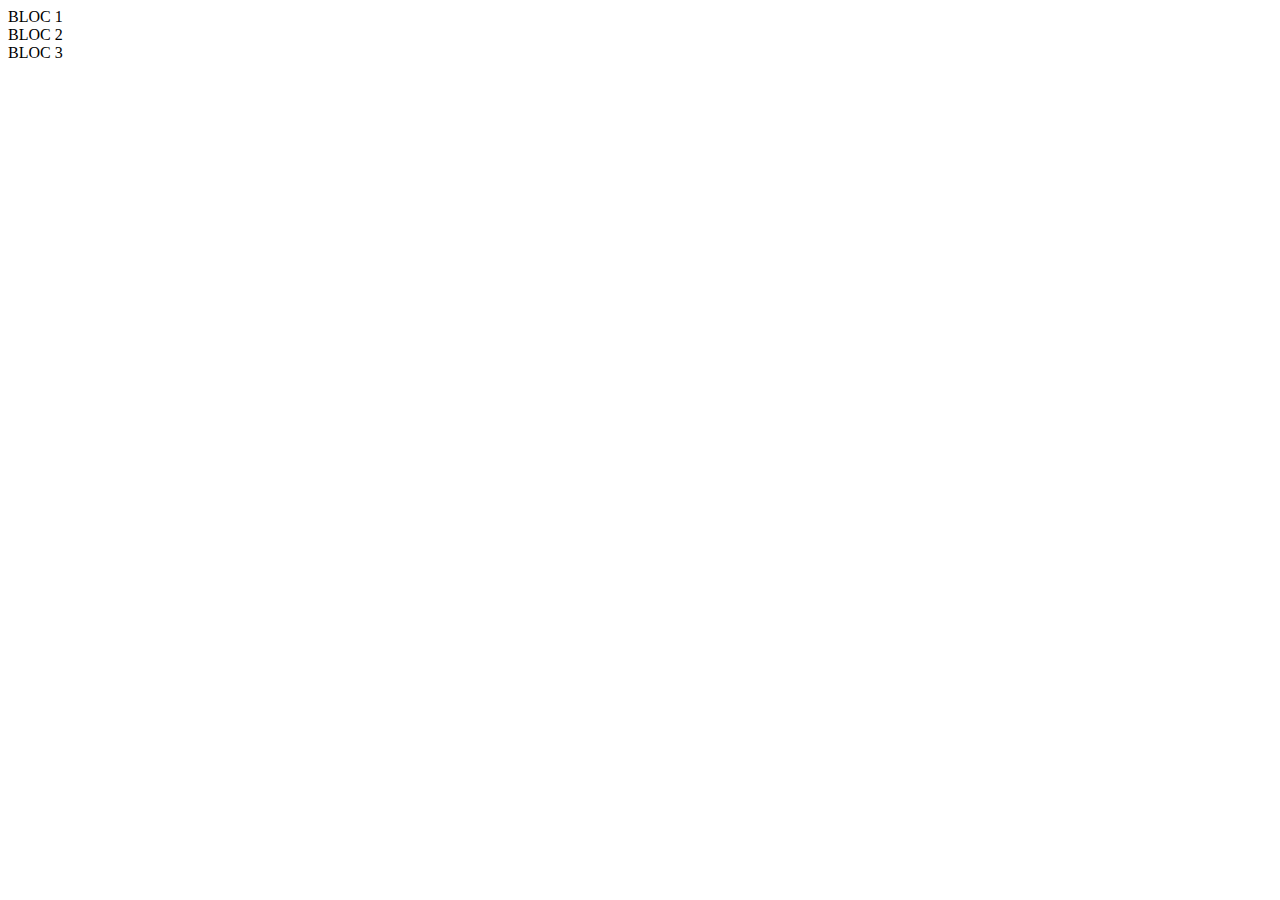
<file: EX01/index.html>
<!doctype html>
<html lang="fr">
<head>
  <!-- Required meta tags -->
  <meta charset="utf-8">
  <meta name="viewport" content="width=device-width, initial-scale=1, shrink-to-fit=no">

  <!-- Bootstrap CSS -->
  <link rel="stylesheet" href="https://stackpath.bootstrapcdn.com/bootstrap/4.1.3/css/bootstrap.min.css" integrity="sha384-MCw98/SFnGE8fJT3GXwEOngsV7Zt27NXFoaoApmYm81iuXoPkFOJwJ8ERdknLPMO" crossorigin="anonymous">
  <title>EX01</title>
</head>
<body>
  <!-- responsive equal width cols, can be sm, md, lg, or xl -->

    <div class="row text-center text-white">
      <div class="col-md-4 col-sm-3 bg-primary border border-white">BLOC 1</div>
      <div class="col-md-4 col-sm-3 bg-primary border border-white">BLOC 2</div>
      <div class="col-md-4 col-sm-3 bg-primary border border-white">BLOC 3</div>
    </div>
  <!-- Optional JavaScript -->
  <!-- jQuery first, then Popper.js, then Bootstrap JS -->
  <script src="https://code.jquery.com/jquery-3.3.1.slim.min.js" integrity="sha384-q8i/X+965DzO0rT7abK41JStQIAqVgRVzpbzo5smXKp4YfRvH+8abtTE1Pi6jizo" crossorigin="anonymous"></script>
  <script src="https://cdnjs.cloudflare.com/ajax/libs/popper.js/1.14.3/umd/popper.min.js" integrity="sha384-ZMP7rVo3mIykV+2+9J3UJ46jBk0WLaUAdn689aCwoqbBJiSnjAK/l8WvCWPIPm49" crossorigin="anonymous"></script>
  <script src="https://stackpath.bootstrapcdn.com/bootstrap/4.1.3/js/bootstrap.min.js" integrity="sha384-ChfqqxuZUCnJSK3+MXmPNIyE6ZbWh2IMqE241rYiqJxyMiZ6OW/JmZQ5stwEULTy" crossorigin="anonymous"></script>
</body>
</html>
</file>
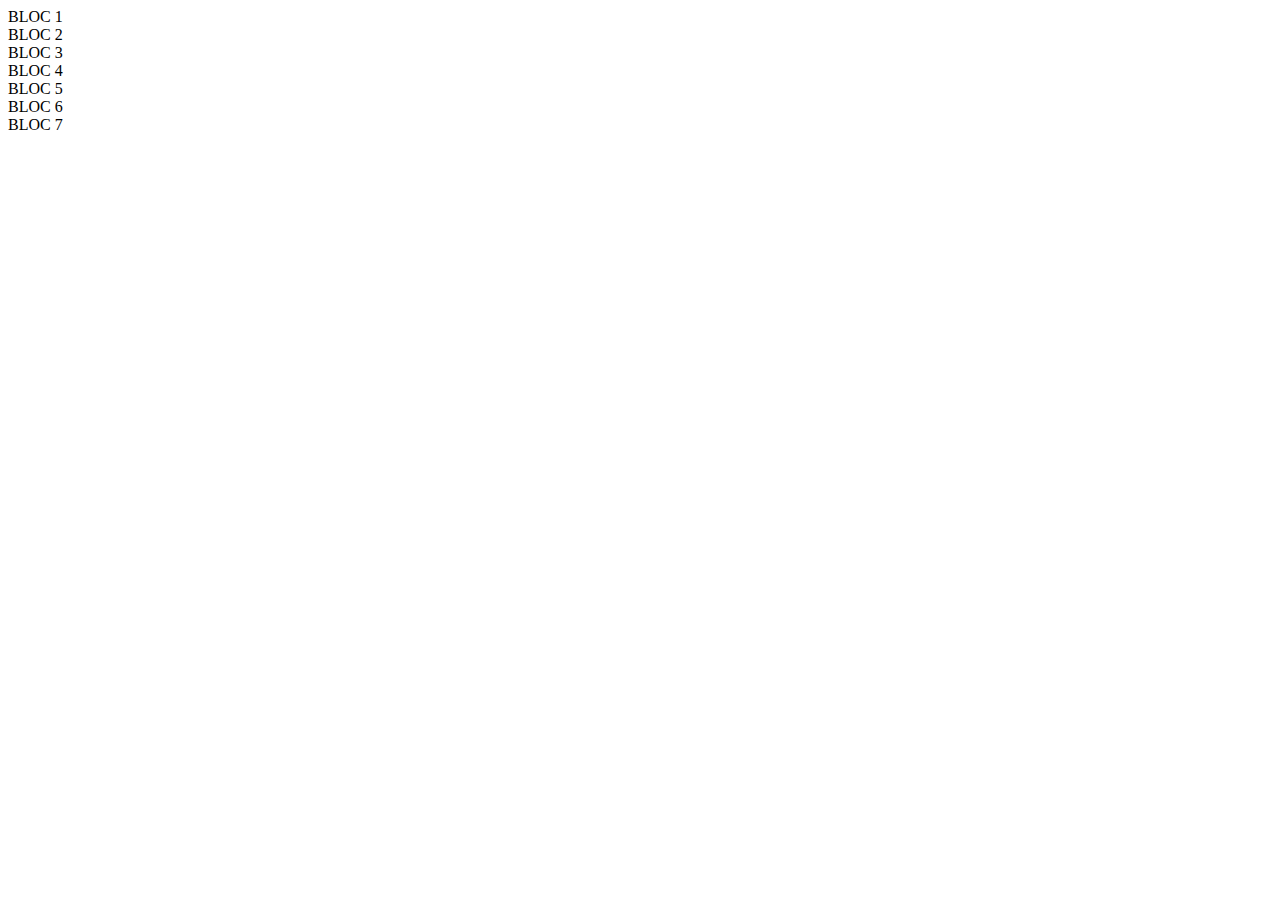
<file: EX02/index.html>
<!doctype html>
<html lang="fr">
<head>
  <!-- Required meta tags -->
  <meta charset="utf-8">
  <meta name="viewport" content="width=device-width, initial-scale=1, shrink-to-fit=no">
  <!-- Bootstrap CSS -->
  <link rel="stylesheet" href="https://stackpath.bootstrapcdn.com/bootstrap/4.1.3/css/bootstrap.min.css" integrity="sha384-MCw98/SFnGE8fJT3GXwEOngsV7Zt27NXFoaoApmYm81iuXoPkFOJwJ8ERdknLPMO" crossorigin="anonymous">
  <title>EX02</title>
</head>
<body>
  <!-- responsive equal width cols, can be sm, md, lg, or xl -->
  <div class="container-fluid text-center text-white">
    <div class="row">
      <div class="col-sm-4 bg-primary border border-white">BLOC 1</div>
      <div class="col-sm-4 bg-primary border border-white">BLOC 2</div>
      <div class="col-sm-4 bg-primary border border-white">BLOC 3</div>
      <div class="col-sm-4">
        <div class="row">
          <div class="col-sm-6 bg-danger border border-white">BLOC 4</div>
          <div class="col-sm-6 bg-danger border border-white">BLOC 5</div>
        </div>
      </div>
      <div class="col-sm-4 bg-danger border border-white">BLOC 6</div>
      <div class="col-sm-4 bg-danger border border-white">BLOC 7</div>
    </div>
  </div>
  <!-- Optional JavaScript -->
  <!-- jQuery first, then Popper.js, then Bootstrap JS -->
  <script src="https://code.jquery.com/jquery-3.3.1.slim.min.js" integrity="sha384-q8i/X+965DzO0rT7abK41JStQIAqVgRVzpbzo5smXKp4YfRvH+8abtTE1Pi6jizo" crossorigin="anonymous"></script>
  <script src="https://cdnjs.cloudflare.com/ajax/libs/popper.js/1.14.3/umd/popper.min.js" integrity="sha384-ZMP7rVo3mIykV+2+9J3UJ46jBk0WLaUAdn689aCwoqbBJiSnjAK/l8WvCWPIPm49" crossorigin="anonymous"></script>
  <script src="https://stackpath.bootstrapcdn.com/bootstrap/4.1.3/js/bootstrap.min.js" integrity="sha384-ChfqqxuZUCnJSK3+MXmPNIyE6ZbWh2IMqE241rYiqJxyMiZ6OW/JmZQ5stwEULTy" crossorigin="anonymous"></script>
</body>
</html>
</file>
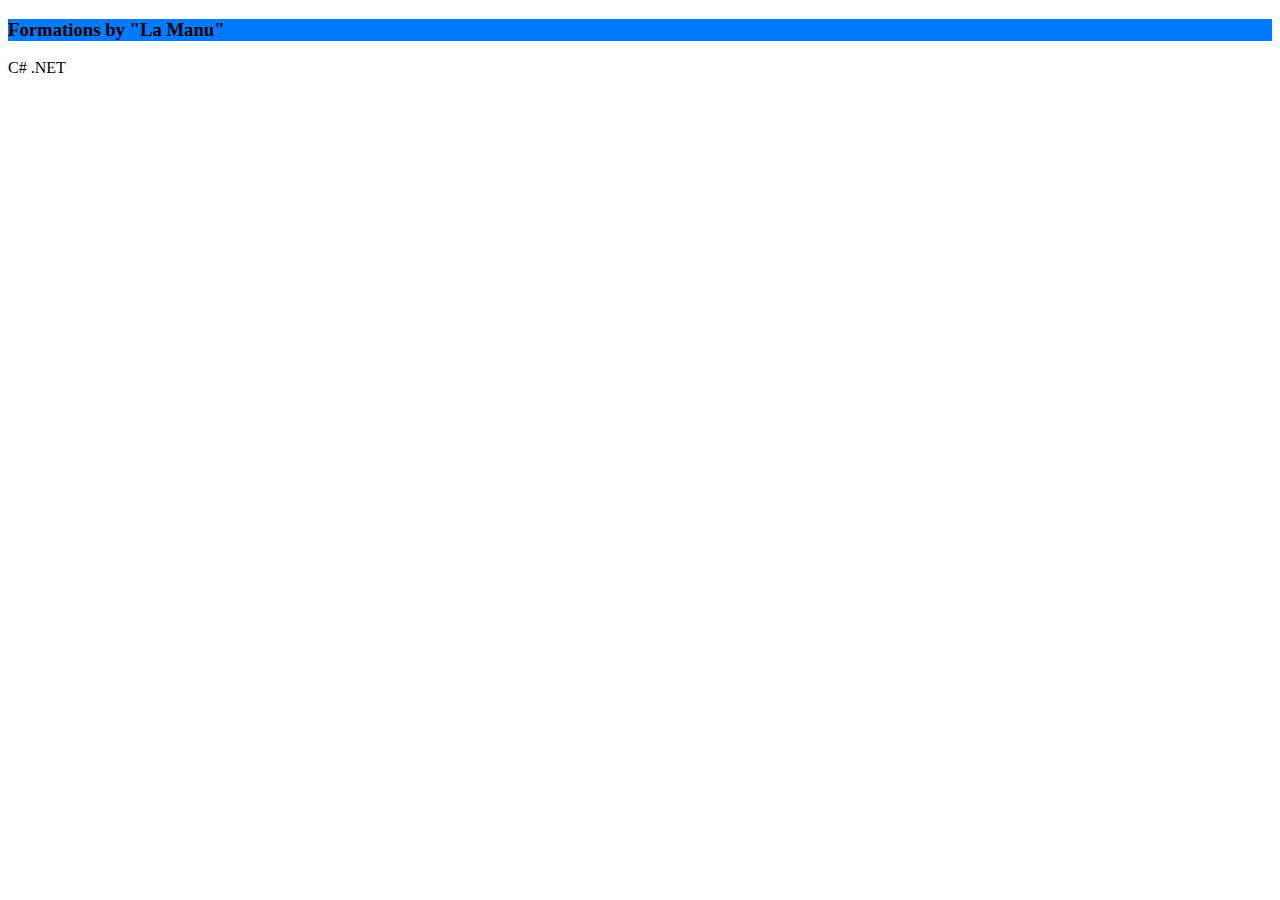
<file: EX03/index.html>
<!doctype html>
<html lang="fr">
<head>
  <meta charset="utf-8">
  <meta name="viewport" content="width=device-width, initial-scale=1, shrink-to-fit=no">
  <link rel="stylesheet" href="https://stackpath.bootstrapcdn.com/bootstrap/4.1.3/css/bootstrap.min.css" integrity="sha384-MCw98/SFnGE8fJT3GXwEOngsV7Zt27NXFoaoApmYm81iuXoPkFOJwJ8ERdknLPMO" crossorigin="anonymous">
  <link rel="stylesheet" href="style.css">
  <title>EX03</title>
</head>
<body>
  <div class="container">
    <h3 class="text-sm-center">Formations by "La Manu"</h3>
    <div class="row">
      <div class="col-sm-12">
        <div class="d-flex justify-content-center">
          <span class="badge badge-info">C#</span>
          <span class="badge badge-info">.NET</span>
        </div>
      </div>
    </div>
  </div>
  <script src="https://code.jquery.com/jquery-3.3.1.slim.min.js" integrity="sha384-q8i/X+965DzO0rT7abK41JStQIAqVgRVzpbzo5smXKp4YfRvH+8abtTE1Pi6jizo" crossorigin="anonymous"></script>
  <script src="https://cdnjs.cloudflare.com/ajax/libs/popper.js/1.14.3/umd/popper.min.js" integrity="sha384-ZMP7rVo3mIykV+2+9J3UJ46jBk0WLaUAdn689aCwoqbBJiSnjAK/l8WvCWPIPm49" crossorigin="anonymous"></script>
  <script src="https://stackpath.bootstrapcdn.com/bootstrap/4.1.3/js/bootstrap.min.js" integrity="sha384-ChfqqxuZUCnJSK3+MXmPNIyE6ZbWh2IMqE241rYiqJxyMiZ6OW/JmZQ5stwEULTy" crossorigin="anonymous"></script>
</body>
</html>
</file>
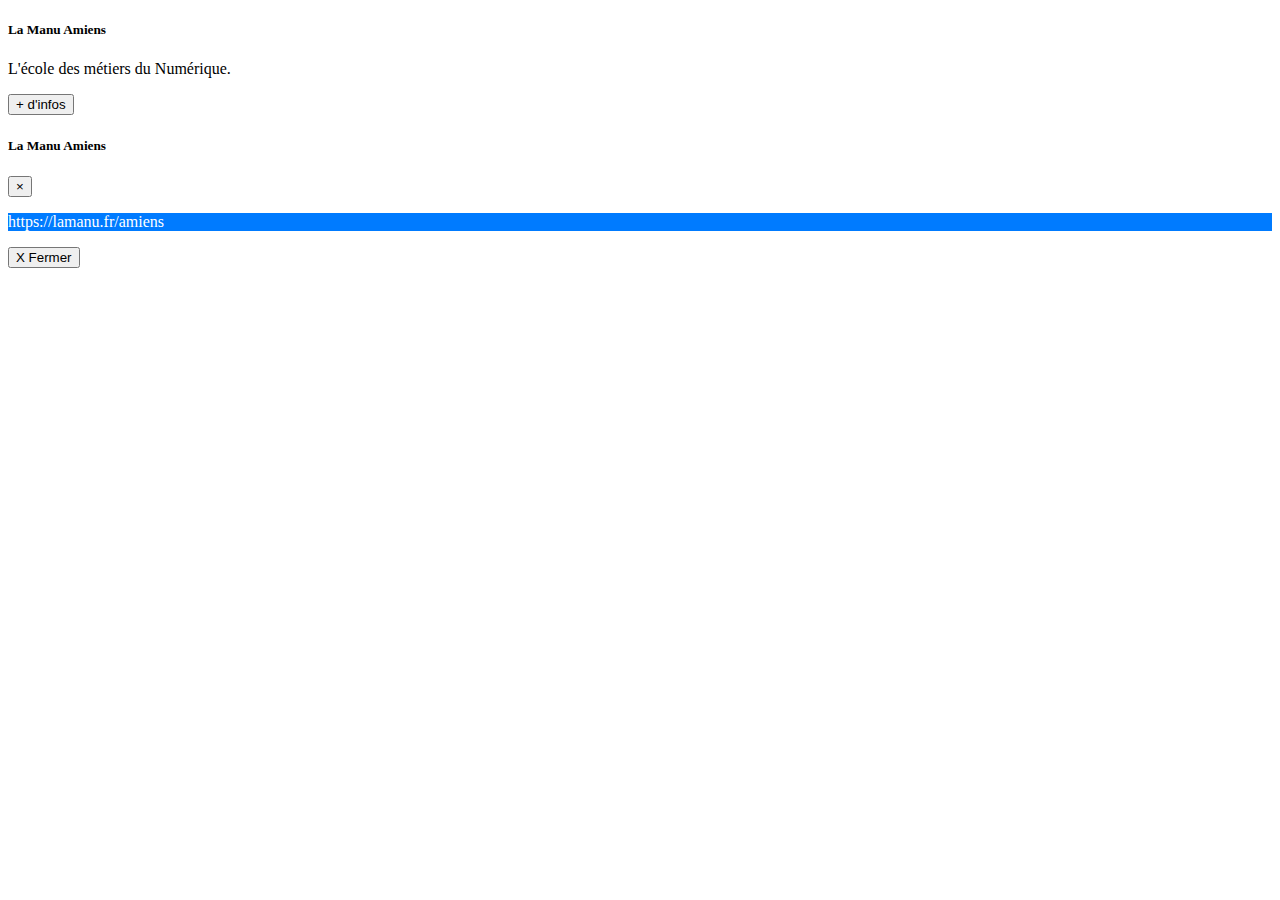
<file: EX04/index.html>
<!doctype html>
<html lang="fr">
<head>
  <!-- Required meta tags -->
  <meta charset="utf-8">
  <meta name="viewport" content="width=device-width, initial-scale=1, shrink-to-fit=no">
  <!-- Bootstrap CSS -->
  <link rel="stylesheet" href="https://stackpath.bootstrapcdn.com/bootstrap/4.1.3/css/bootstrap.min.css" integrity="sha384-MCw98/SFnGE8fJT3GXwEOngsV7Zt27NXFoaoApmYm81iuXoPkFOJwJ8ERdknLPMO" crossorigin="anonymous">
  <link rel="stylesheet" href="style.css">
  <title>EX04</title>
</head>
<body>
  <div class="container">
    <h5 class="text-sm-center">La Manu Amiens</h5>
    <p class="text-sm-center">L'école des métiers du Numérique.</p>
  </div>
  <div class="col-sm-12">
    <div class="d-flex justify-content-center">
      <button type="button" class="btn btn-primary" data-toggle="modal" data-target="#exampleModal">+ d'infos</button>
    </div>
    <!-- Modal -->
    <div class="modal" id="exampleModal" tabindex="-1" role="dialog" aria-labelledby="exampleModalLabel" aria-hidden="true">
      <div class="modal-dialog" role="document">
        <div class="modal-content">
          <div class="modal-header">
            <h5 class="modal-title" id="exampleModalLabel">La Manu Amiens</h5>
            <button type="button" class="close" data-dismiss="modal" aria-label="Close">
              <span aria-hidden="true">&times;</span>
            </button>
          </div>
          <div class="modal-body"><div class="row">
            <div class="col-sm-12">
              <div class="d-flex justify-content-center">
                <p class="text-sm-center">https://lamanu.fr/amiens</p>
              </div>
            </div>
          </div>
        </div>
        <div class="modal-footer">
          <button type="button" class="btn btn-secondary" data-dismiss="modal">X Fermer</button>
        </div>
      </div>
    </div>
  </div>
</div>
<!-- Optional JavaScript -->
<!-- jQuery first, then Popper.js, then Bootstrap JS -->
<script src="https://code.jquery.com/jquery-3.3.1.slim.min.js" integrity="sha384-q8i/X+965DzO0rT7abK41JStQIAqVgRVzpbzo5smXKp4YfRvH+8abtTE1Pi6jizo" crossorigin="anonymous"></script>
<script src="https://cdnjs.cloudflare.com/ajax/libs/popper.js/1.14.3/umd/popper.min.js" integrity="sha384-ZMP7rVo3mIykV+2+9J3UJ46jBk0WLaUAdn689aCwoqbBJiSnjAK/l8WvCWPIPm49" crossorigin="anonymous"></script>
<script src="https://stackpath.bootstrapcdn.com/bootstrap/4.1.3/js/bootstrap.min.js" integrity="sha384-ChfqqxuZUCnJSK3+MXmPNIyE6ZbWh2IMqE241rYiqJxyMiZ6OW/JmZQ5stwEULTy" crossorigin="anonymous"></script>
</body>
</html>
</file>
<file: EX03/style.css>
.text-sm-center
{
  background: #007BFF;
}
</file>
<file: EX04/style.css>
.modal-body
{
  background: #007BFF;
  color: white;
}
</file>
